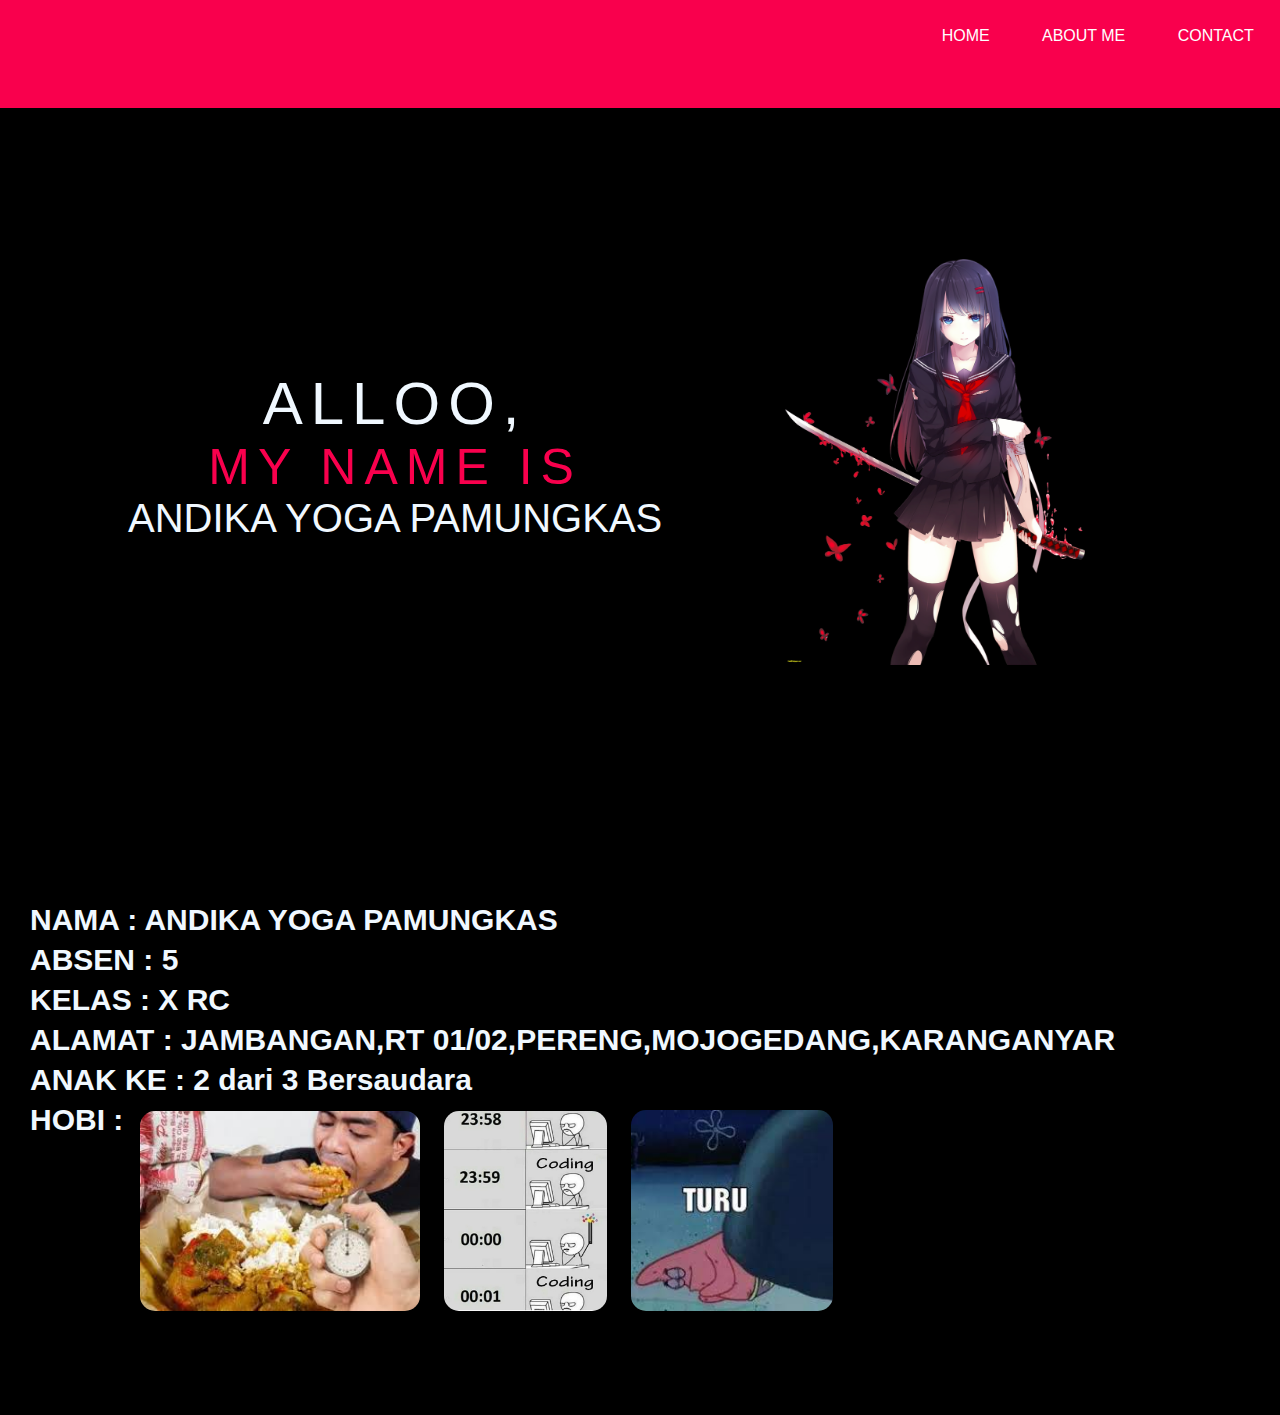
<file: index.html>
<!DOCTYPE html>
<html lang="en">
<head>
    <meta charset="UTF-8">
    <meta http-equiv="X-UA-Compatible" content="IE=edge">
    <meta name="viewport" content="width=device-width, initial-scale=1.0">
    <title>PORTOFOLIO ANDYOGA</title>
    <link rel="stylesheet" href="portofolio.css">
</head>
<body>
    <nav class="nav">
        <ul class="nav-list">
            <li class="nav-item"><a href="#header">home</a></li>
            <li class="nav-item"><a href="#aboutme">about me</a> </li>
            <li class="nav-item"><a href="contact.html">contact</a></li>
        </ul>
    </nav>
    <header class="header" id="header">
        <div class="yay">
            <div class="yay-hh">
                <img src="tikel.png" alt="" width="300px">
                <h1><b>alloo,</b></h1>
                <h2><span><b>my name is</b></span></h2>
                <h3><b>andika yoga pamungkas</b></h3>
            </div>
        </div>
    </header>

    <section id="aboutme">
        <header class="header2">
            <div class="about-method">
                <H1>NAMA    : ANDIKA YOGA PAMUNGKAS</H1>
                <H1>ABSEN   : 5</H1>
                <H1>KELAS   : X RC</H1>
                <H1>ALAMAT  : JAMBANGAN,RT 01/02,PERENG,MOJOGEDANG,KARANGANYAR</H1>
                <H1>ANAK KE : 2 dari 3 Bersaudara</H1>
                <H1>HOBI    :</H1>
                <img src="makan.jpg" alt="" width="280px">
                <img src="coding.jpg" alt="" width="163px">
                <img src="turu.jpg" alt="" width="202px">
            </div>
        </header>
    </section>
</file>
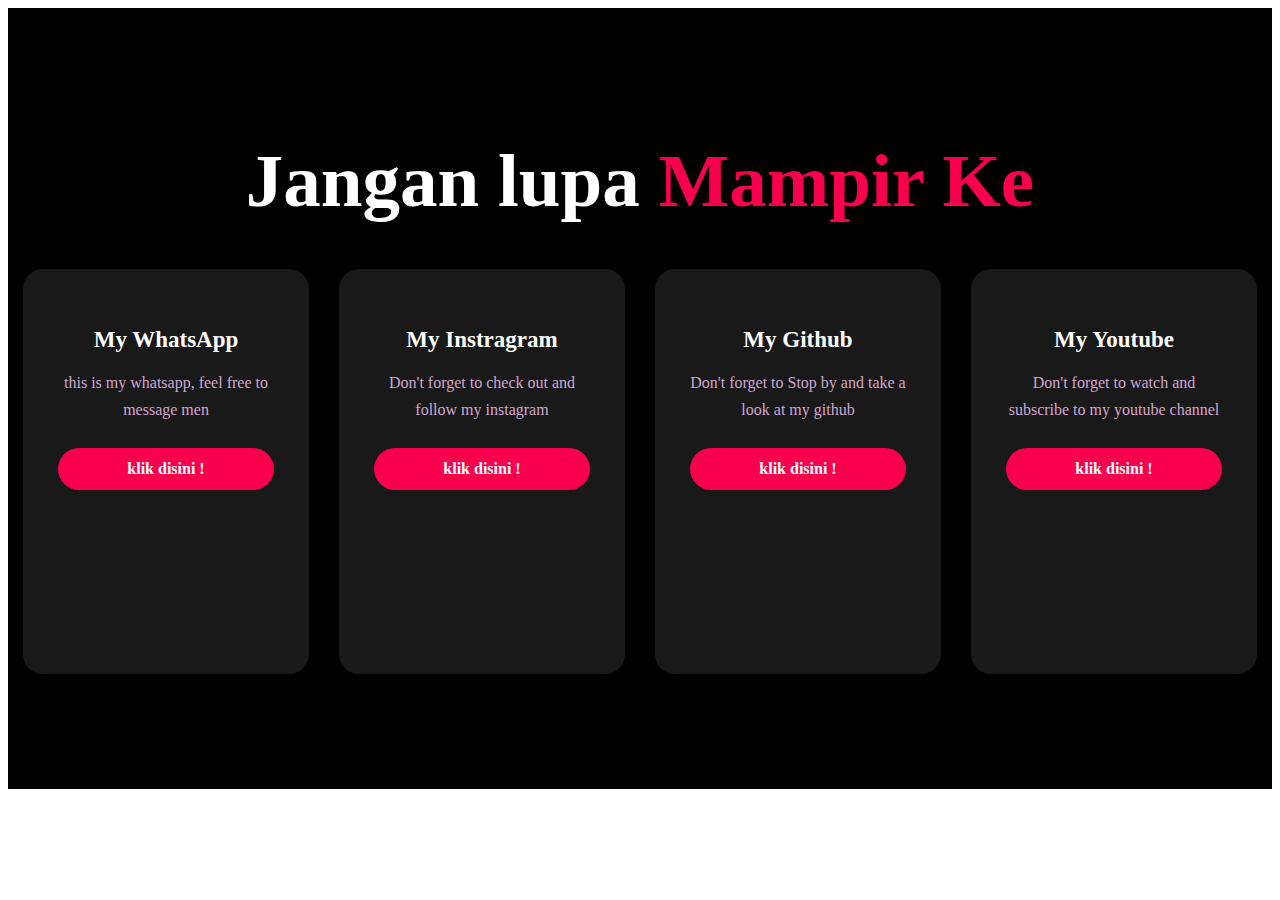
<file: contact.html>
<!DOCTYPE html>
<html lang="en">
<head>
    <link
      rel="preconnect"
      href="https://fonts.gstatic.com"
    />
    <link
      href="https://fonts.googleapis.com/css2?family=Josefin+Sans:ital,wght@0,100;0,200;0,300;0,400;0,500;0,600;0,700;1,100;1,200;1,300;1,400;1,500;1,600;1,700&display=swap"
      rel="stylesheet"
    />
    <link
      rel="stylesheet"
      href="https://cdnjs.cloudflare.com/ajax/libs/font-awesome/5.15.3/css/all.min.css"
      integrity="sha512-iBBXm8fW90+nuLcSKlbmrPcLa0OT92xO1BIsZ+ywDWZCvqsWgccV3gFoRBv0z+8dLJgyAHIhR35VZc2oM/gI1w=="
      crossorigin="anonymous"
      referrerpolicy="no-referrer"
    />
    <meta charset="UTF-8">
    <meta http-equiv="X-UA-Compatible" content="IE=edge">
    <meta name="viewport" content="width=device-width, initial-scale=1.0">
    <title>Document</title>
    <link rel="stylesheet" href="contact.css">
</head>
<body>
   <!--contact-->
 <div class="contact">
    <h2
      class="title"
      id="contact"
    >
      Jangan lupa <span>Mampir Ke</span>
    </h2>
    <div class="box">
      <div class="card">
        <i class="fab fa-whatsapp"></i>
        <h5>My WhatsApp</h5>
        <div class="pra">
          <p>this is my whatsapp, feel free to message men</p>
        </div>
        <div class="btnct"><a href="https://web.whatsapp.com/">klik disini !</a></div>
      </div>

      <div class="card">
        <i class="fab fa-instagram"></i>
        <h5>My Instragram</h5>
        <div class="pra">
          <p>Don't forget to check out and follow my instagram</p>
        </div>
        <div class="btnct"><a href="https://www.instagram.com/ini.andyoga/">klik disini !</a></div>
      </div>

      <div class="card">
        <i class="fab fa-github"></i>
        <h5>My Github</h5>
        <div class="pra">
          <p>Don't forget to Stop by and take a look at my github</p>
        </div>
        <div class="btnct"><a href="https://github.com/sessions/verified-device">klik disini !</a></div>
      </div>

      <div class="card">
        <i class="fab fa-youtube"></i>
        <h5>My Youtube</h5>
        <div class="pra">
          <p>Don't forget to watch and subscribe to my youtube channel</p>
        </div>
        <div class="btnct"><a href="https://www.youtube.com/channel/UCvgIU3y-ddzlDCOWFtZ_Nfg">klik disini !</a></div>
      </div>
    </div>
  </div> 
</body>
</html>
</file>
<file: portofolio.css>
* {
    padding: 0;
    margin: 0;
    box-sizing: border-box;
}

html,body {
    height: 100%;
    scroll-behavior: smooth;
}

body::-webkit-scrollbar {
    display: none;
}

.nav {
    height: 12vh;
    padding: 2rem 0;
    position: fixed;
    width: 100%;
    z-index: 10;
    background-color: #f9004d;
    ;
}

.nav-list {
    margin-top: -5px;
    display: flex;
    align-items: center;
    justify-content: flex-end;
}

.nav-item {
    margin: 0 1.2rem;
    list-style: none;
}

.nav-item a {
    font-family: Verdana, Geneva, Tahoma, sans-serif;
    text-transform: uppercase;
    text-decoration: none;
    padding: 7px;
    border-radius: 20px;
    color: white;
}

.nav-item a:hover {
    background-color: black;
}

header {
    height: 100vh;
    position: relative;
    width: 100vw;
    background-color: black;

}

.yay {
    height: 100%;
    display: flex;
    align-items: center;
    left: 10%;
    position: relative;
}

.yay-hh {
    text-align: center;
    position: absolute;
    color: aliceblue;
}

.yay-hh img {
    position: relative;
    left: 540px;
    top: 100px;
}

.yay-hh h1 {
    text-transform: uppercase;
    font-size: 60px;
    position: relative;
    top: -200px;
    font-weight: 200;
    letter-spacing: 8px;
    font-family: Verdana, Geneva, Tahoma, sans-serif;
}

.yay-hh h2 {
    position: relative;
    top: -200px;
    color: #f9004d;
    font-weight: 200;
    letter-spacing: 8px;
    text-transform: uppercase;
    font-size: 50px;
    font-family: Verdana, Geneva, Tahoma, sans-serif;
}

.yay-hh h3 {
    position: relative;
    top: -200px;
    font-weight: 200;
    letter-spacing: 8x;
    text-transform: uppercase;
    font-size: 40px;
    font-family: Verdana, Geneva, Tahoma, sans-serif;
}

.header2{
    width: 100%;
    height: 515px;
    position: relative;
    background-color: black;
}

.header2 img{
    position: relative;
    left: 100px;
    top: -40px;
    margin: 10px;
    border-radius: 15px;
}

.about-method a:hover {
    background-color: #fff;
}

#aboutme {
    font-family: Verdana, Geneva, Tahoma, sans-serif;
    font-size: 15px;
    position: relative; 
    text-align: justify;
    line-height: 40px;
    color: aliceblue;
}

.about-method {
    position: relative;
    left: 30px;
}
</file>
<file: contact.css>
.contact {
    background: black;
    width: 100%;
    padding: 100px 0px;
  }
  .title {
    color: white;
    font-size: 75px;
    width: auto;
    margin: 30px auto;
    text-align: center;
  }
  .title span {
    color: #f9004d;
  }
  .box {
    display: flex;
  }
  .card {
    height: 365px;
    width: 335px;
    padding: 20px 35px;
    background: #191919;
    border-radius: 20px;
    margin: 15px;
    position: relative;
    overflow: hidden;
    text-align: center;
  }
  .card i {
    font-size: 50px;
    display: block;
    text-align: center;
    margin: 25px 0px;
    color: #f9004d;
  }
  h5 {
    color: white;
    font-size: 23px;
    margin-bottom: 15px;
  }
  .pra p {
    color: #fcfc;
    font-size: 16px;
    line-height: 27px;
    margin-bottom: 25px;
  }
  .card .button {
    background-color: #f9004d;
    color: white;
    text-decoration: none;
    border: 2px solid transparent;
    font-weight: bold;
    padding: 9px 22px;
    border-radius: 30px;
    transition: 0.4s;
  }
  .card .button:hover {
    background-color: transparent;
    border: 2px solid #f9004d;
    cursor: pointer;
  }

  .btn {
    background-color: rgb(0, 204, 51);
    color: white;
    text-decoration: none;
    border: 2px solid transparent;
    font-weight: bold;
    padding: 10px 25px;
    border-radius: 30px;
    transition: transform 0.3s;
    cursor: pointer;
  }
  .btn:hover {
    transform: scale(1.2);
    background-color: #f9004d;
  }
  .btn a {
    text-decoration: none;
    color: white;
  }
  
  .btnct {
    background-color: #f9004d;
    color: white;
    text-decoration: none;
    border: 2px solid transparent;
    font-weight: bold;
    padding: 10px 25px;
    border-radius: 30px;
    transition: transform 0.3s;
    cursor: pointer;
  }
  .btnct:hover {
    transform: scale(1.2);
    background-color: #fa78a1;
  }
  .btnct a {
    text-decoration: none;
    color: white;
  }
</file>
